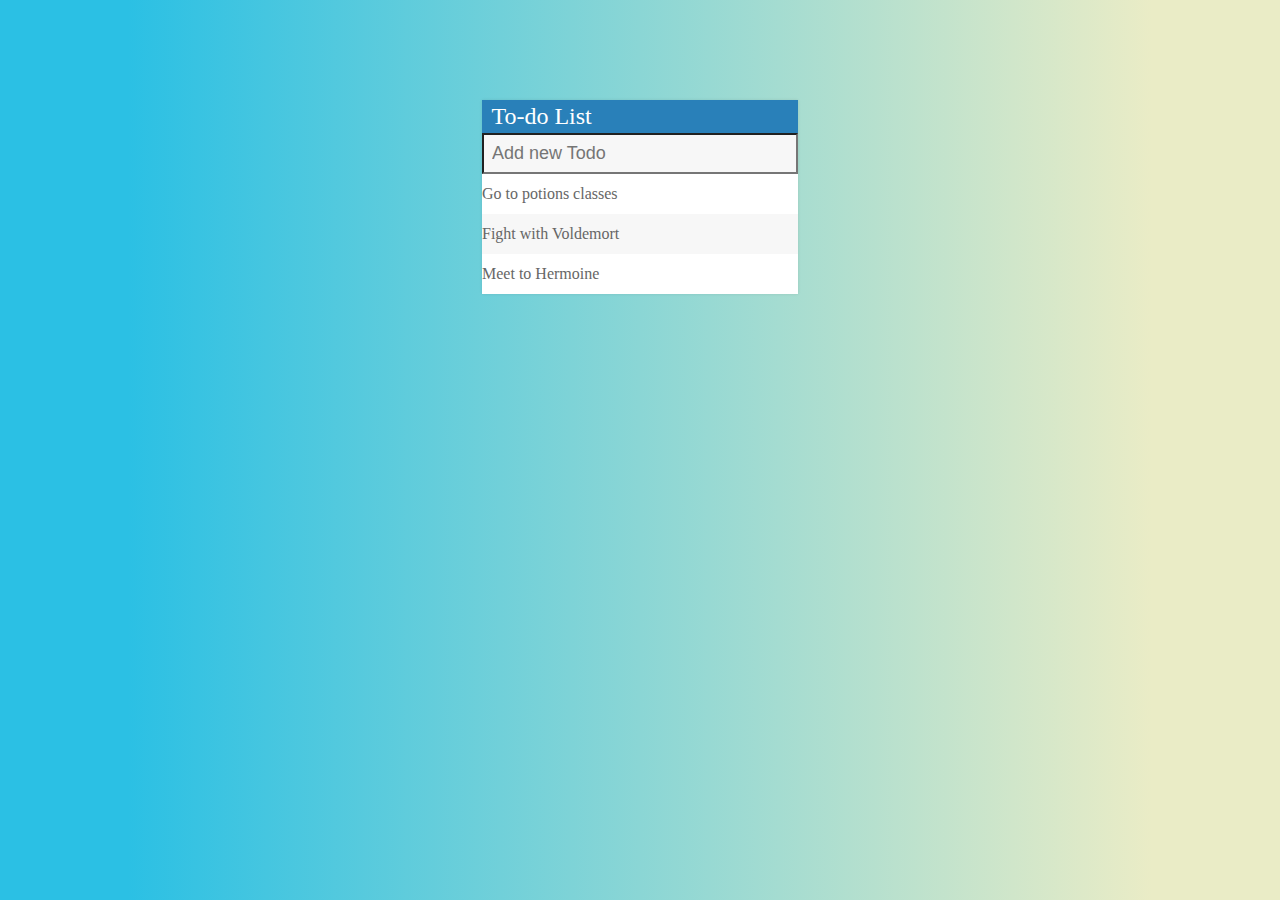
<file: Todo List/index.html>
<!DOCTYPE html>
<html lang="en">
<head>
    <meta charset="UTF-8">
    <title>Title</title>
    <script src="assets/js/lib/jquery.js"></script>
    <link rel="stylesheet" type="text/css" href="assets/css/todos.css">
    <link rel="stylesheet" href="https://use.fontawesome.com/releases/v5.6.3/css/all.css" integrity="sha384-UHRtZLI+pbxtHCWp1t77Bi1L4ZtiqrqD80Kn4Z8NTSRyMA2Fd33n5dQ8lWUE00s/" crossorigin="anonymous">
</head>
<body>
    <div id="container">
        <h1>To-do List <span><i class="fa fa-plus"></i></span></h1>
        <input type="text" placeholder="Add new Todo">
        <ul>
            <li><span class="hide"><i class="fa fa-trash-alt"></i> </span> Go to potions classes</li>
            <li><span class="hide"><i class="fa fa-trash-alt"></i> </span> Fight with Voldemort</li>
            <li><span class="hide"><i class="fa fa-trash-alt"></i> </span> Meet to Hermoine</li>
        </ul>
    </div>

    <script src="assets/js/todos.js"></script>
</body>
</html>
</file>
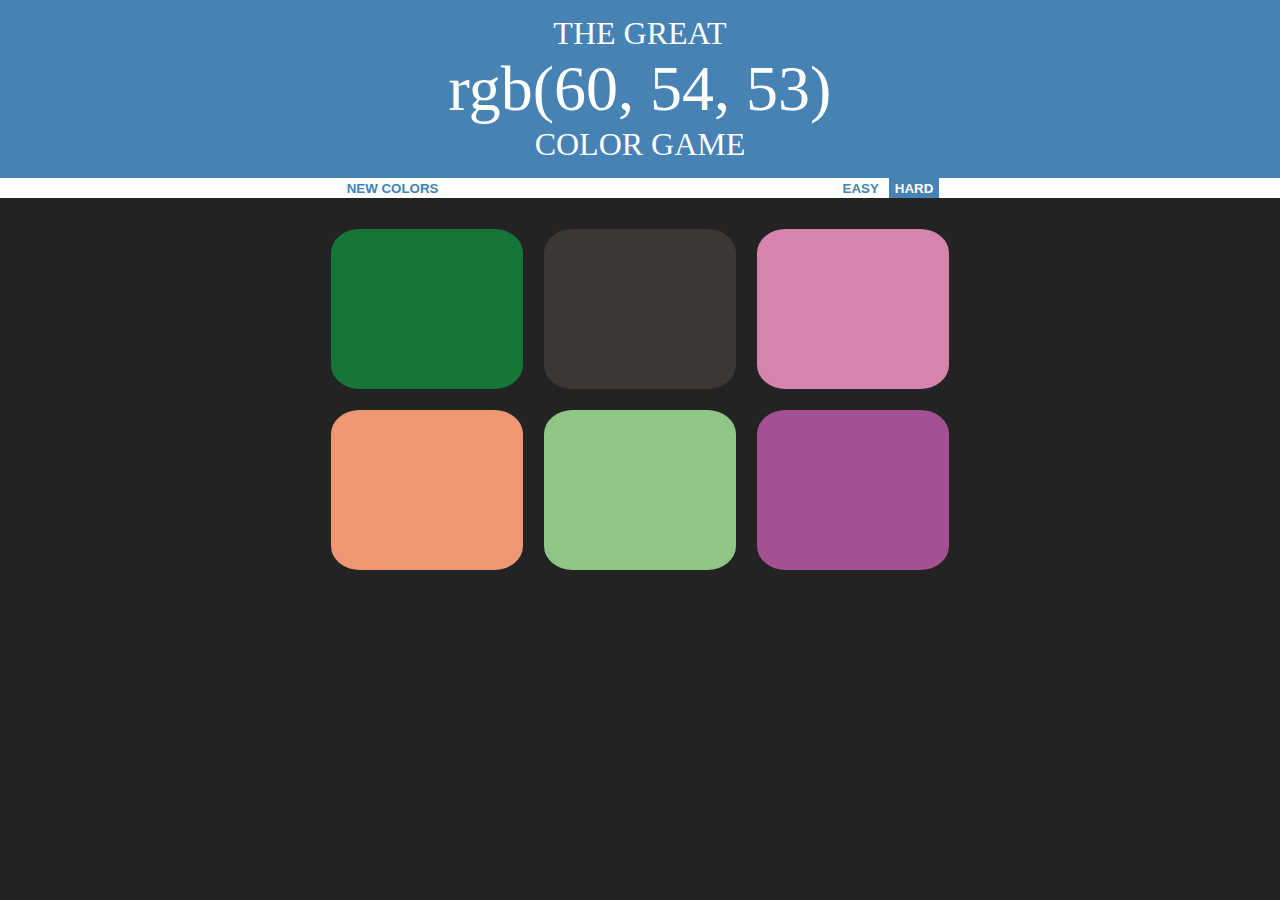
<file: Color Game/Color Game.html>
<!DOCTYPE html>
<html lang="en">
<head>
    <meta charset="UTF-8">
    <title>Color Game</title>
    <link href="Color Game.css" type="text/css" rel="stylesheet">
</head>
<body onload="startGame()">

    <div>
        <h1>THE GREAT <br> <span id="colorDisplay">RGB</span> <br> COLOR GAME</h1>
    </div>
    <div class="infoDiv">
        <button id="startGame" class="startGame">New Colors</button>
        <span id="message"></span>
        <button id="easy">Easy</button>
        <button id="hard" class="selected">Hard</button>
    </div>

    <div id="container">
        <div class="square"></div>
        <div class="square"></div>
        <div class="square"></div>
        <div class="square"></div>
        <div class="square"></div>
        <div class="square"></div>
    </div>
    <script src="Color Game.js"></script>
</body>
</html>
</file>
<file: Todo List/assets/css/todos.css>
#container{
    background: #f7f7f7;
    width: 25%;
    margin: 100px auto;
    box-shadow: 0 0 3px rgba(0,0,0, 0.1);

}

h1{
    background: #2980b9;
    color: white;
    font-weight: 400;
    margin: 0;
    font-size: 24px;
    padding-left: 3%;
    padding-top: 3px;
    padding-bottom: 3px;
}

ul{
    list-style: none;
    margin: 0;
    padding: 0;
}

.fa-plus{
    float: right;
    margin-right: 5px;
}

li {
    background: #fff;
    height: 40px;
    line-height: 40px;
    color: #666;
}

li:nth-child(2n){
    background: #f7f7f7;
}

body{
    background: linear-gradient(90deg, #2BC0E4 10%, #EAECC6 90%); /* W3C, IE 10+/ Edge, Firefox 16+, Chrome 26+, Opera 12+, Safari 7+ */
}

.cutTodo{
    text-decoration: line-through;
    color: gray;
}

.fa-trash-alt{
    color: red;
}
input{
    font-size: 18px;
    background: #f7f7f7;
    padding: 8px 8px 8px 8px;
    width: 100%;
    color: #2980b9;
    box-sizing: border-box;
    -moz-box-sizing: border-box;
    -webkit-box-sizing: border-box;
}

input:focus{
    border: 1px solid #2980b9;
}


.hide{
    display: none;
}
</file>
<file: Color Game/Color Game.css>
body{
    background-color: #232323;
    margin: 0;
}
button{
    border: none;
    height: 100%;
    background-color: white;
    text-transform: uppercase;
    color: steelblue;
    font-weight: 700;
    outline: none;
    transition: all 500ms;
    -webkit-transition: all 500ms;
    -moz-transition: all 500ms;
}
button:hover{
    color: white;
    background-color: steelblue;
}
h1{
    color: white;
    margin: 0;
    background-color: steelblue;
    text-align: center;
    height: 20%;
    font-weight: 400;
    padding-top: 15px;
    padding-bottom: 15px;
}
.selected{
    color: white;
    background-color: steelblue;
}
.square{
    width: 30%;
    background-color: purple;
    float: left;
    margin: 1.66%;
    padding-bottom: 25%;
    border: none;
    border-radius: 15%;
    transition: background-color 1000ms;
    -webkit-transition: background-color 1000ms;
    -moz-transition: background-color 1000ms;
}
.infoDiv{
    background-color: white;
    text-align: center;
    height: 20px;
}
#container{
    width: 50%;
    border: none;
    margin: 20px auto;
}
#message {
    color: black;
    display: inline-block;
    width: 30%;
    text-align: center;
}
#colorDisplay{
    font-size: 200%;
}
</file>
